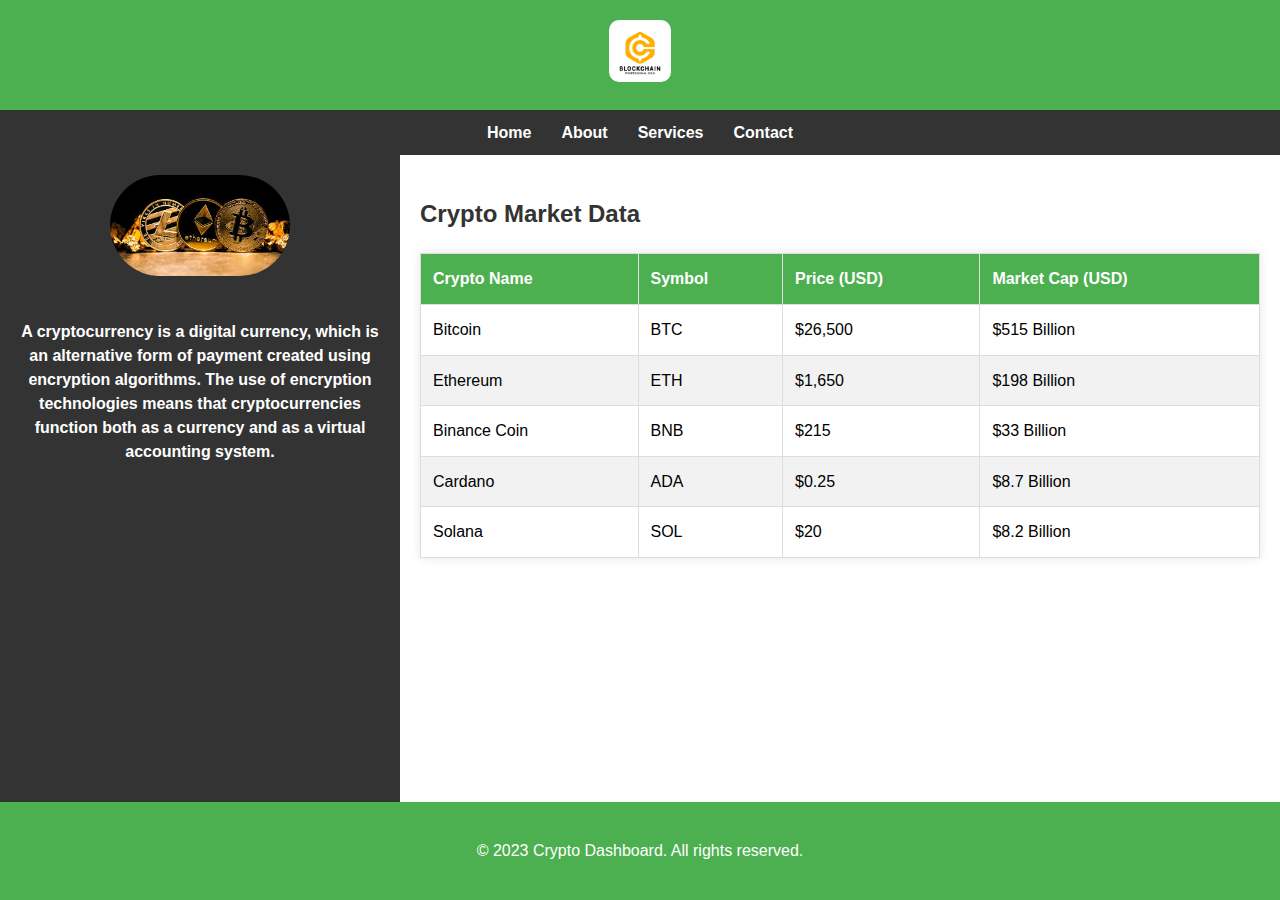
<file: index.html>
<!DOCTYPE html>
<html lang="en">
<head>
    <meta charset="UTF-8">
    <meta name="viewport" content="width=device-width, initial-scale=1.0">
    <title>Crypto Dashboard</title>
    <link rel="stylesheet" href="style.css">
</head>
<body>
  
    <header>
        <img src="cryptocurrency.jpg" alt="Website Logo" class="header-image">
    </header>

   
    <nav class="top-menu-bar">
        <ul>
            <li><a href="#">Home</a></li>
            <li><a href="#">About</a></li>
            <li><a href="#">Services</a></li>
            <li><a href="#">Contact</a></li>
        </ul>
    </nav>

    
    <div class="container">
        
        <aside class="sidebar">
            <img src="mahmud.jpg" alt="content Image" class="sidebar-image">
            <h3>A cryptocurrency is a digital currency, which is an alternative form of payment created using encryption algorithms. The use of encryption technologies means that cryptocurrencies function both as a currency and as a virtual accounting system.</h3>
        </aside>

        
        <main class="content">
            <h2>Crypto Market Data</h2>
            <table>
                <thead>
                    <tr>
                        <th>Crypto Name</th>
                        <th>Symbol</th>
                        <th>Price (USD)</th>
                        <th>Market Cap (USD)</th>
                    </tr>
                </thead>
                <tbody>
                    <tr>
                        <td>Bitcoin</td>
                        <td>BTC</td>
                        <td>$26,500</td>
                        <td>$515 Billion</td>
                    </tr>
                    <tr>
                        <td>Ethereum</td>
                        <td>ETH</td>
                        <td>$1,650</td>
                        <td>$198 Billion</td>
                    </tr>
                    <tr>
                        <td>Binance Coin</td>
                        <td>BNB</td>
                        <td>$215</td>
                        <td>$33 Billion</td>
                    </tr>
                    <tr>
                        <td>Cardano</td>
                        <td>ADA</td>
                        <td>$0.25</td>
                        <td>$8.7 Billion</td>
                    </tr>
                    <tr>
                        <td>Solana</td>
                        <td>SOL</td>
                        <td>$20</td>
                        <td>$8.2 Billion</td>
                    </tr>
                </tbody>
            </table>
        </main>
    </div>

    
    <footer>
        <p>&copy; 2023 Crypto Dashboard. All rights reserved.</p>
    </footer>
</body>
</html>
</file>
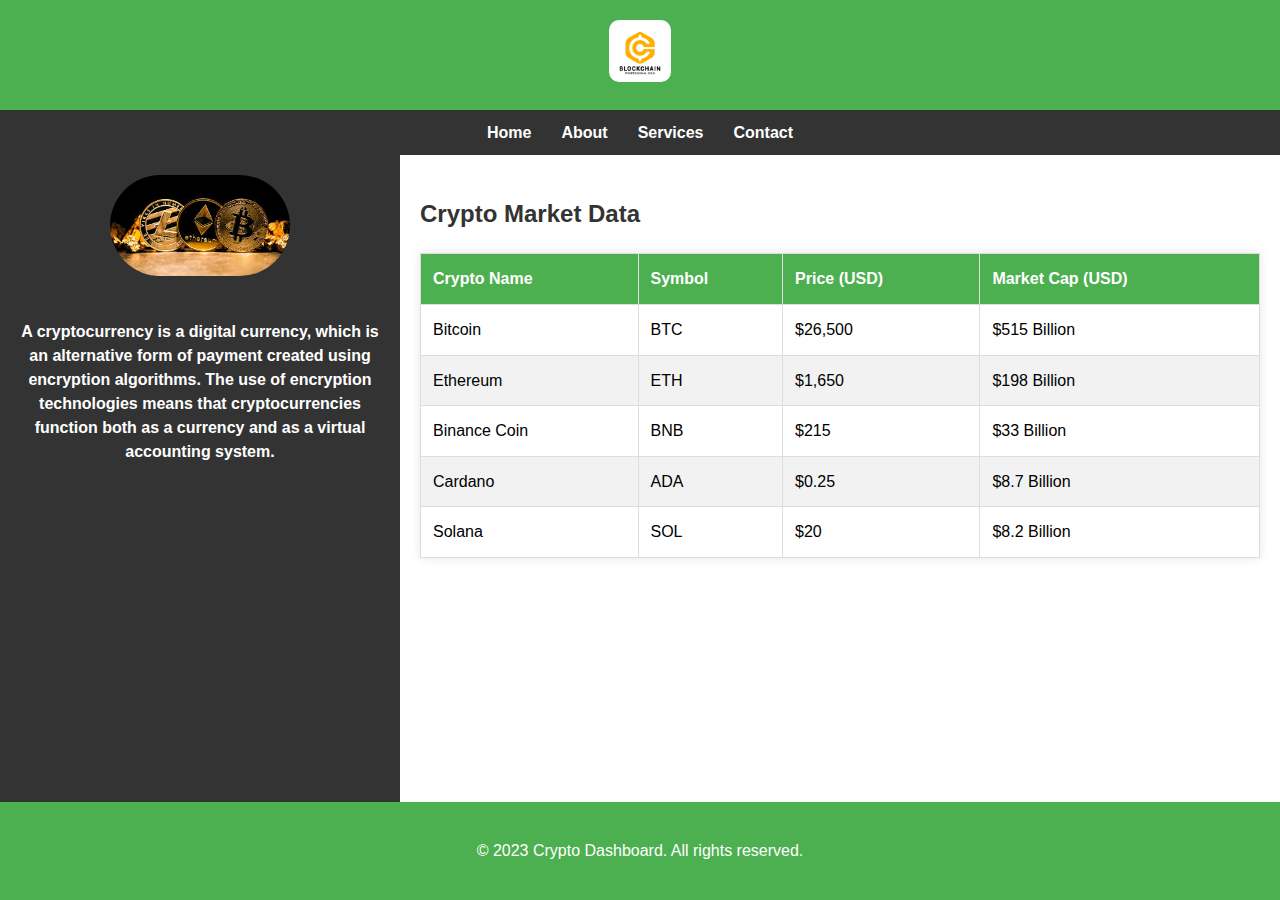
<file: main.html>
<!DOCTYPE html>
<html lang="en">
<head>
    <meta charset="UTF-8">
    <meta name="viewport" content="width=device-width, initial-scale=1.0">
    <title>Crypto Dashboard</title>
    <link rel="stylesheet" href="index.css">
</head>
<body>
  
    <header>
        <img src="cryptocurrency.jpg" alt="Website Logo" class="header-image">
    </header>

   
    <nav class="top-menu-bar">
        <ul>
            <li><a href="#">Home</a></li>
            <li><a href="#">About</a></li>
            <li><a href="#">Services</a></li>
            <li><a href="#">Contact</a></li>
        </ul>
    </nav>

    
    <div class="container">
        
        <aside class="sidebar">
            <img src="mahmud.jpg" alt="content Image" class="sidebar-image">
            <h3>A cryptocurrency is a digital currency, which is an alternative form of payment created using encryption algorithms. The use of encryption technologies means that cryptocurrencies function both as a currency and as a virtual accounting system.</h3>
        </aside>

        
        <main class="content">
            <h2>Crypto Market Data</h2>
            <table>
                <thead>
                    <tr>
                        <th>Crypto Name</th>
                        <th>Symbol</th>
                        <th>Price (USD)</th>
                        <th>Market Cap (USD)</th>
                    </tr>
                </thead>
                <tbody>
                    <tr>
                        <td>Bitcoin</td>
                        <td>BTC</td>
                        <td>$26,500</td>
                        <td>$515 Billion</td>
                    </tr>
                    <tr>
                        <td>Ethereum</td>
                        <td>ETH</td>
                        <td>$1,650</td>
                        <td>$198 Billion</td>
                    </tr>
                    <tr>
                        <td>Binance Coin</td>
                        <td>BNB</td>
                        <td>$215</td>
                        <td>$33 Billion</td>
                    </tr>
                    <tr>
                        <td>Cardano</td>
                        <td>ADA</td>
                        <td>$0.25</td>
                        <td>$8.7 Billion</td>
                    </tr>
                    <tr>
                        <td>Solana</td>
                        <td>SOL</td>
                        <td>$20</td>
                        <td>$8.2 Billion</td>
                    </tr>
                </tbody>
            </table>
        </main>
    </div>

    
    <footer>
        <p>&copy; 2023 Crypto Dashboard. All rights reserved.</p>
    </footer>
</body>
</html>
</file>
<file: style.css>
html, body {
    margin: 0;
    padding: 0;
    height: 100%; 
    box-sizing: border-box;
}

body {
    font-family: Arial, sans-serif;
    line-height: 1.6;
    display: flex;
    flex-direction: column; 
    min-height: 100vh; 
    background-color: #f9f9f9; 
}


header {
    text-align: center;
    padding: 20px;
    background-color: #4CAF50; 
    color: white; 
    flex-shrink: 0; 
}

.header-image {
    max-width: 5%; 
    height: auto; 
    border-radius: 10px; 
}


.top-menu-bar {
    background-color: #333; 
    color: white; 
    padding: 10px;
    flex-shrink: 0; 
}

.top-menu-bar ul {
    list-style: none;
    display: flex;
    justify-content: center;
    margin: 0;
    padding: 0;
}

.top-menu-bar ul li {
    margin: 0 15px;
}

.top-menu-bar ul li a {
    color: white; 
    text-decoration: none;
    font-weight: bold;
}

.top-menu-bar ul li a:hover {
    color: #4CAF50; 
    text-decoration: underline;
}


.container {
    display: flex;
    flex: 1; 
    margin: 0px 0; 
}


.sidebar {
    flex: 30%;
    background-color: #333; 
    color: white; 
    padding: 20px;
    min-width: 200px; 
    text-align: center; 
}

.sidebar-image {
    max-width: 50%; 
    height: auto; 
    border-radius: 100px; 
    margin-bottom: 20px; 
}

.sidebar h3 {
    font-size: 16px; 
    line-height: 1.5;
    color: #fff;
}


.content {
    flex: 70%;
    padding: 20px;
    overflow-y: auto; 
    background-color: white; 
}

.content h2 {
    color: #333; 
    margin-bottom: 20px; 
}


table {
    width: 100%;
    border-collapse: collapse;
    margin-top: 20px;
    box-shadow: 0 0 10px rgba(0, 0, 0, 0.1); 
}

table th, table td {
    border: 1px solid #ddd;
    padding: 12px;
    text-align: left;
}

table th {
    background-color: #4CAF50; 
    color: white; 
    font-weight: bold;
}

table tr:nth-child(even) {
    background-color: #f2f2f2; 
}

table tr:hover {
    background-color: #ddd; 
}

/* Footer */
footer {
    text-align: center;
    padding: 20px;
    background-color: #4CAF50; 
    color: white; 
    flex-shrink: 0; 
}
</file>
<file: index.css>
html, body {
    margin: 0;
    padding: 0;
    height: 100%; 
    box-sizing: border-box;
}

body {
    font-family: Arial, sans-serif;
    line-height: 1.6;
    display: flex;
    flex-direction: column; 
    min-height: 100vh; 
    background-color: #f9f9f9; 
}


header {
    text-align: center;
    padding: 20px;
    background-color: #4CAF50; 
    color: white; 
    flex-shrink: 0; 
}

.header-image {
    max-width: 5%; 
    height: auto; 
    border-radius: 10px; 
}


.top-menu-bar {
    background-color: #333; 
    color: white; 
    padding: 10px;
    flex-shrink: 0; 
}

.top-menu-bar ul {
    list-style: none;
    display: flex;
    justify-content: center;
    margin: 0;
    padding: 0;
}

.top-menu-bar ul li {
    margin: 0 15px;
}

.top-menu-bar ul li a {
    color: white; 
    text-decoration: none;
    font-weight: bold;
}

.top-menu-bar ul li a:hover {
    color: #4CAF50; 
    text-decoration: underline;
}


.container {
    display: flex;
    flex: 1; 
    margin: 0px 0; 
}


.sidebar {
    flex: 30%;
    background-color: #333; 
    color: white; 
    padding: 20px;
    min-width: 200px; 
    text-align: center; 
}

.sidebar-image {
    max-width: 50%; 
    height: auto; 
    border-radius: 100px; 
    margin-bottom: 20px; 
}

.sidebar h3 {
    font-size: 16px; 
    line-height: 1.5;
    color: #fff;
}


.content {
    flex: 70%;
    padding: 20px;
    overflow-y: auto; 
    background-color: white; 
}

.content h2 {
    color: #333; 
    margin-bottom: 20px; 
}


table {
    width: 100%;
    border-collapse: collapse;
    margin-top: 20px;
    box-shadow: 0 0 10px rgba(0, 0, 0, 0.1); 
}

table th, table td {
    border: 1px solid #ddd;
    padding: 12px;
    text-align: left;
}

table th {
    background-color: #4CAF50; 
    color: white; 
    font-weight: bold;
}

table tr:nth-child(even) {
    background-color: #f2f2f2; 
}

table tr:hover {
    background-color: #ddd; 
}

/* Footer */
footer {
    text-align: center;
    padding: 20px;
    background-color: #4CAF50; 
    color: white; 
    flex-shrink: 0; 
}
</file>
